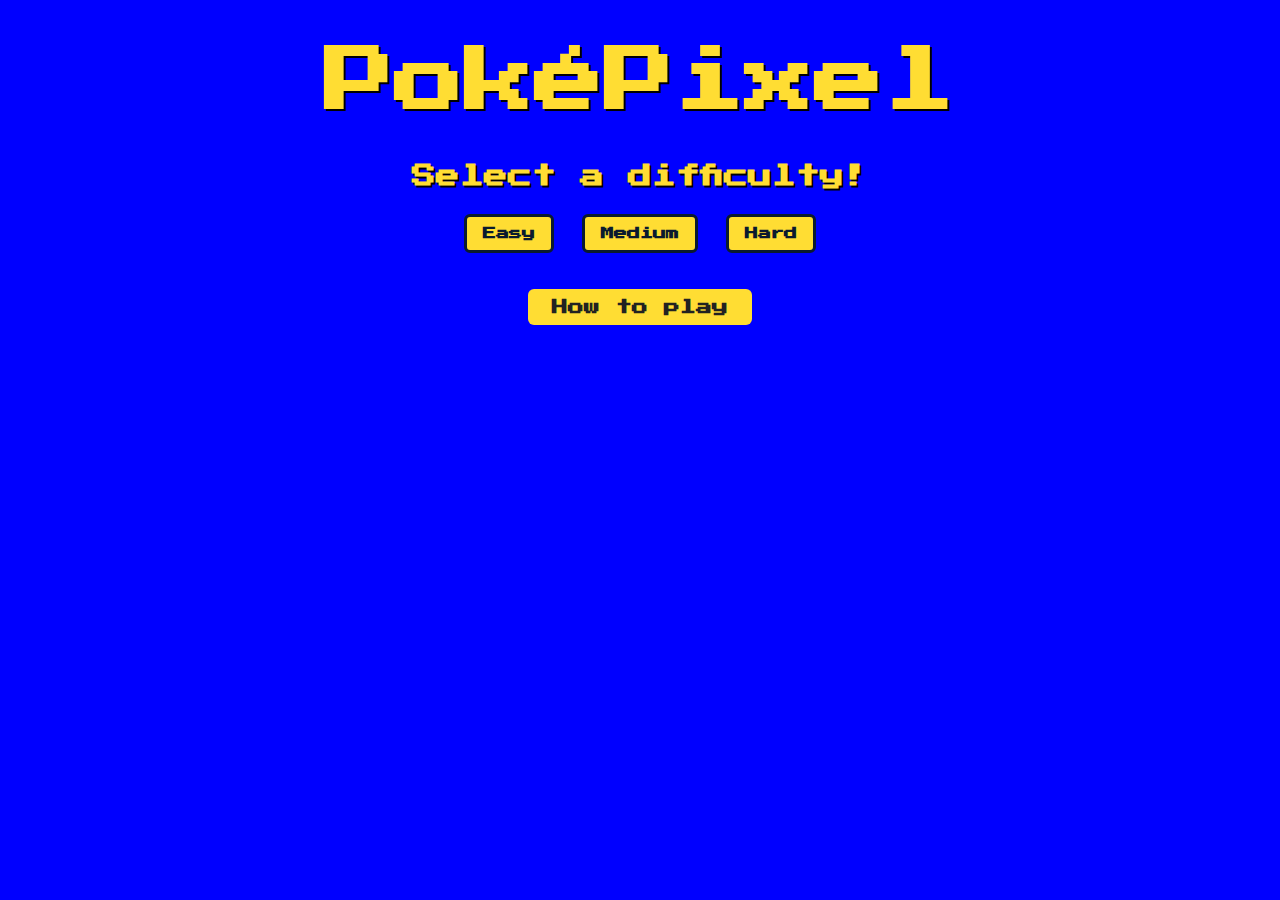
<file: index.html>
<!DOCTYPE html>
<html lang="en">
  <head>
    <meta charset="UTF-8" />
    <meta name="viewport" content="width=device-width, initial-scale=1.0" />
    <title>PokéPixel</title>
    <link rel="stylesheet" href="assets/css/style.css" />
    <!-- google fonts -->
    <link
      href="https://fonts.googleapis.com/css2?family=Press+Start+2P&display=swap"
      rel="stylesheet"
    />
  </head>
  <body>
    <header>
      <h1>PokéPixel</h1>
    </header>

    <!--difficulty select menu-->

    <section id="menu">
      <h2>Select a difficulty!</h2>
      <button data-puzzle="easy">Easy</button>
      <button data-puzzle="medium">Medium</button>
      <button data-puzzle="hard">Hard</button>
    </section>
    
    <div>
      <a href="instructions.html" class="button-link">How to play</a>
    </div>

    <!-- game section -->
    <main id="game" class="hidden">
      <div style="display: flex; gap: 24px; align-items: flex-start">
        <div id="colors"></div>
        <div id="palette"></div>
        <div id="grid"></div>
      </div>

      <div id="controls">
        <button id="reset" class="hidden">Reset Puzzle</button>
        <button id="toggle-numbers" class="hidden">Free draw mode</button>
        <button id="return" class="hidden">Return to Menu</button>
      </div>
      <div id="win-message" class="hidden">
        <h2>Congratulations!</h2>
      </div>
    </main>

    <script src="assets/js/script.js"></script>
  </body>
</html>
</file>
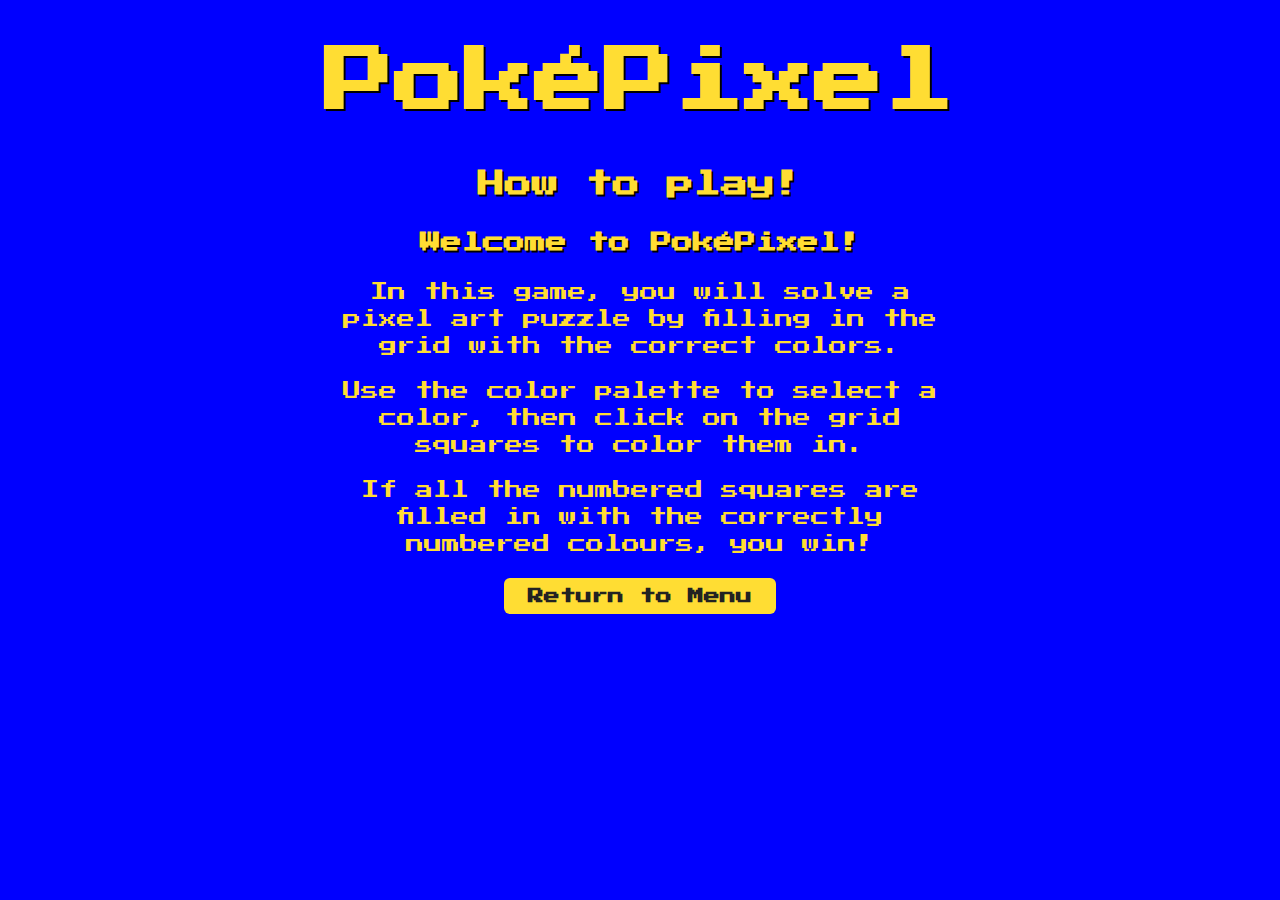
<file: instructions.html>
<!DOCTYPE html>
<html lang="en">
  <head>
    <meta charset="UTF-8" />
    <meta name="viewport" content="width=device-width, initial-scale=1.0" />
    <title>PokéPixel</title>
    <link rel="stylesheet" href="assets/css/style.css" />
    <!-- google fonts -->
    <link
      href="https://fonts.googleapis.com/css2?family=Press+Start+2P&display=swap"
      rel="stylesheet"
    />
  </head>
  <body>
    <header>
      <h1>PokéPixel</h1>
    </header>

    <section id="instructions">
      <h2>How to play!</h2>
      <h3>Welcome to PokéPixel!</h3>
      <p>
        In this game, you will solve a pixel art puzzle by filling in the grid
        with the correct colors.
      </p>
      <p>
        Use the color palette to select a color, then click on the grid squares
        to color them in.
      </p>
      <p>
        If all the numbered squares are filled in with the correctly numbered
        colours, you win!
      </p>
    </section>

    <main>
      <div id="controls">
        <a href="index.html" class="button-link">Return to Menu</a>
      </div>
    </main>

    <script src="assets/js/script.js"></script>
  </body>
</html>
</file>
<file: assets/css/style.css>
/* global styles */
body {
  font-family: 'Press Start 2P', monospace, sans-serif; 
  color: #ffdd33; 
  margin: 0;
  padding: 0;
  text-align: center;
  background-color: blue;
}

html, body {
  overflow-x: hidden;
  max-width: 100vw;
}



h1 {
  font-size: 70px;
}

h1, h2, h3 {
  color: #ffdd33;
  text-shadow: 2px 2px #000;
}

button {
  background-color: #ffdd33;
  color: #0a1a2f;
  border: 3px solid #0a1a2f;
  padding: 10px 16px;
  margin: 6px;
  font-weight: bold;
  cursor: pointer;
  border-radius: 6px;
  transition: transform 0.1s ease;
  font-family: 'Press Start 2P', monospace, sans-serif;
}

button:hover {
  transform: scale(1.05);
  background-color: #ffee66;
}

/* specific styles */

.hidden {
  display: none;
}

/* menu */
#menu {
  margin-top: 40px;
  padding-bottom: 30px;
}

#instructions {
  font-size: 18px;
  line-height: 1.5;
  margin: 20px auto;
  max-width: 600px;
}

.button-link {
  display: inline-block;
  padding: 10px 24px;
  background: #ffdd33;
  color: #222;
  border: none;
  border-radius: 6px;
  font-family: inherit;
  font-size: 1em;
  font-weight: bold;
  text-decoration: none;
  cursor: pointer;
  transition: background 0.2s;
}
.button-link:hover {
  background: #ffe066;
}

/* game */
#game {
  margin: 20px auto;
  display: flex;
  flex-direction: column;
  align-items: center;
}

#game-flex {
  max-width: 100vw;
  overflow-x: auto;
  box-sizing: border-box;
}

#palette {
  padding-bottom: 30px;
  margin: 20px 0;
  text-align: center;
  justify-content: center;
  display: flex;
  gap: 24px;
  align-items: flex-start;
}

#colors {
  display: flex;
  flex-direction: column;
  align-items: center;
  justify-content: center;
  gap: 8px;
  margin-top: 10px;
}

/* palette swatches */
.swatch {
  width: 24px;
  height: 24px;
  border: 2px solid #000;
  border-radius: 4px;
  cursor: pointer;
  transition: transform 0.1s ease, border-color 0.2s ease;
  font-size: 14px;
  font-weight: bold;
  color: blue;
  align-items: center;
  justify-content: center;
  display: flex;

}

/* hover effect */
.swatch:hover {
  transform: scale(1.1);
  border-color: #ffdd33;
}

/* selected color */
.swatch.selected {
  outline: 3px solid #ffdd33;
  outline-offset: 2px;
}

/* grid cells */
.cell {
  display: flex;
  width: 22px;
  height: 22px;
  border: 1px solid white;
  display: flex;
  align-items: center;
  justify-content: center;
  font-size: 11px;
  box-sizing: border-box;
  user-select: none;
  transition: background 0.2s;
  padding: 0;
  line-height: 1;
}

.cell[data-correct="0"] {
  border: none;
  background: transparent;
}

.free-draw .cell[data-correct="0"] {
  border: 1px solid white !important;
  background: transparent;
}

#grid {
  display: grid;
  justify-content: center;
  padding-top: 15px;
  padding-bottom: 25px;
  overflow: hidden;
  max-height: 75vh;
  max-width: 95vw;
  margin: 0 auto;
}

body, html {
  width: 100vw;
  overflow-x: hidden !important;
}

/* Media queries */

/* Mobile */
@media (max-width: 700px) {
  body {
    font-size: 12px;
    padding: 0 4px;
  }

  header h1 {
    font-size: 1.2em;
  }

  #menu {
    display: flex;
    flex-direction: column;
    align-items: center;
    justify-content: center;
    margin-left: auto;
    margin-right: auto;
    text-align: center;
    width: 100%;
  }

  #menu h2 {
    font-size: 1em;
  }

  #menu button {
    width: 50%;
    margin-left: auto;
    margin-right: auto;
    display: block;
  }

  .button-link {
  text-align: center;
  margin-left: auto;
  margin-right: auto;
  display: block;
  width: max-content;
  min-width: 50%;
  }

  #game > div {
    flex-direction: column !important;
    gap: 12px !important;
    align-items: stretch !important;
  }

  #colors {
    flex-direction: row !important;
    flex-wrap: wrap;
    justify-content: center;
    margin-bottom: 10px;
  }

  .swatch-container {
    margin-bottom: 4px;
    gap: 4px;
  }

  .swatch {
    width: 28px;
    height: 28px;
  }

  #grid {
    max-width: 100vw;
    max-height: 50vh;
    margin: 0 auto;
    padding: 0;
    overflow-x: auto;
    overflow-y: auto;
  }

  #controls {
    flex-direction: column;
    gap: 8px;
  }

  #win-message h2 {
    font-size: 1em;
  }
}
</file>
